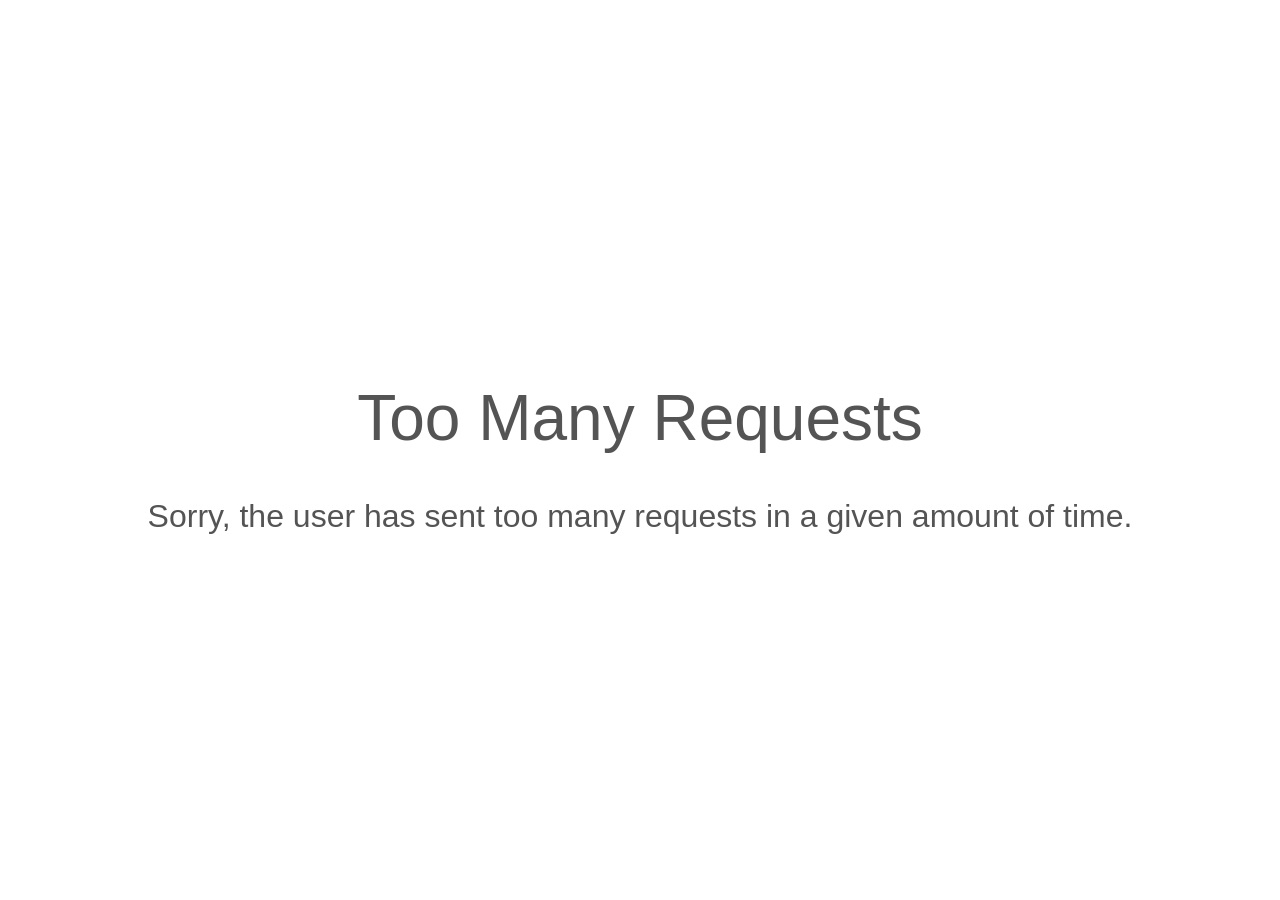
<file: firststeps/engine/error/429.html>
<!DOCTYPE html>
<!--Aegis Framework | MIT License | http://www.aegisframework.com/ -->
<html lang="en">
	<head>
		<title>Bad Request</title>
		<meta charset="UTF-8">
		<meta name="viewport" content="width=device-width, initial-scale=1">
		<style>
		html,
		body {
			width: 100%;
			height: 100%;
		}

		body {
			text-align: center;
			color: rgb(84, 84, 84);
			margin: 0;
			display: flex;
			justify-content: center;
			align-items: center;
			font-family: -apple-system, BlinkMacSystemFont,
				"Segoe UI", "Roboto", "Oxygen",
				"Ubuntu", "Cantarell", "Open Sans", "Fira Sans",
				"Droid Sans", "Helvetica Neue", sans-serif;
		}

		h1,
		h2 {
			font-weight: lighter;
		}

		h1 {
			font-size: 4em;
		}

		h2 {
			font-size: 2em;
		}
		</style>
	</head>
	<body>
		<div>
			<h1>Too Many Requests</h1>
			<h2>Sorry, the user has sent too many requests in a given amount of time.</h2>
		</div>
	</body>
</html>
</file>
